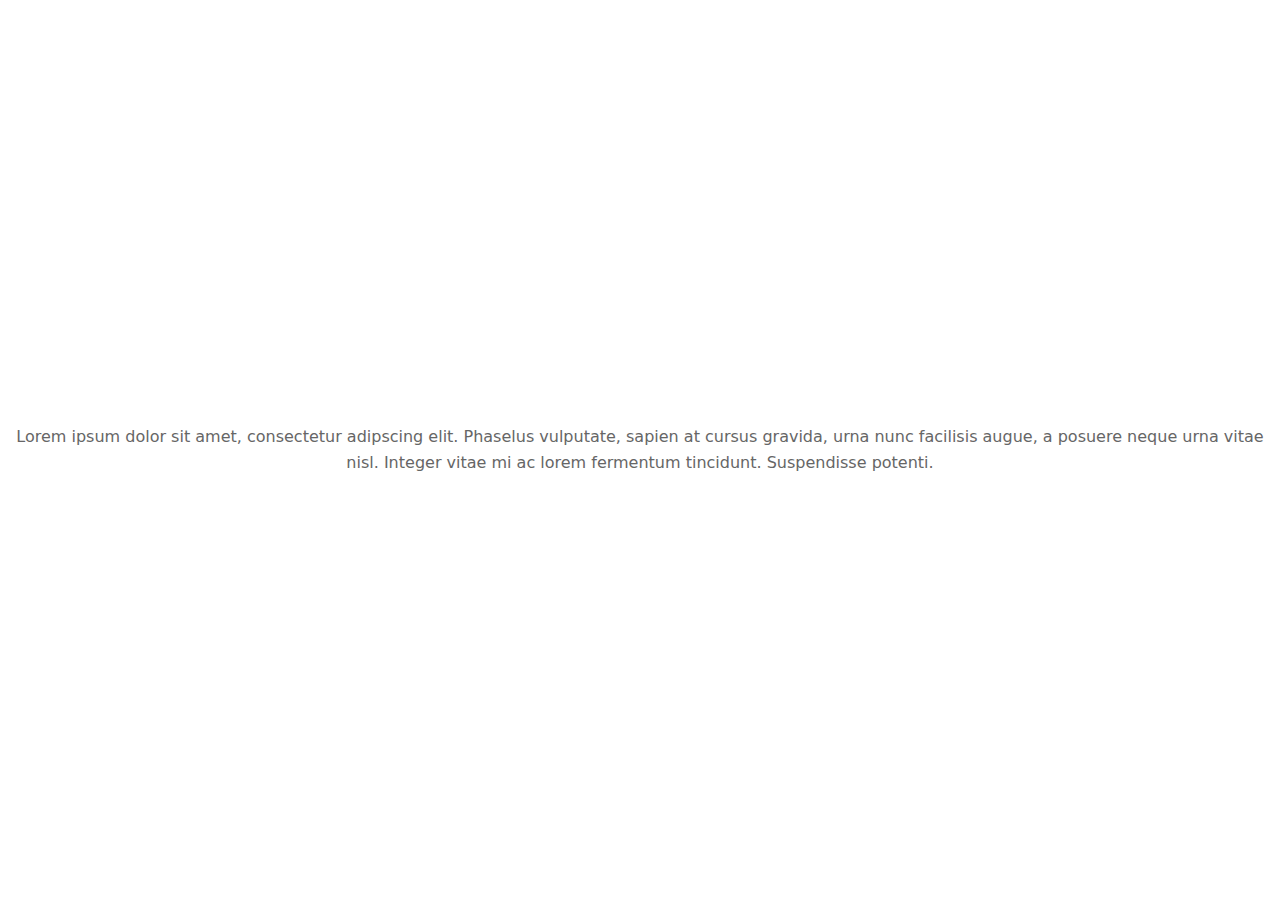
<file: Untitled-1.html>
<!doctype html>
<html lang="en">
<head>
  <meta charset="utf-8">
  <meta name="viewport" content="width=device-width,initial-scale=1">
  <title> Page</title>
  <style>
    :root{--bg:#ffffff;--fg:#111111;--muted:#666}
    html,body{height:100%;margin:0}
    body{display:grid;place-items:center;background:var(--bg);color:var(--fg);font-family:system-ui,-apple-system,Segoe UI,Roboto,'Helvetica Neue',Arial;}
    .wrap{32px;text-align:center}
    h1{margin:0 0 18px;font-weight:600;font-size:clamp(1.5rem,4vw,2.25rem)}
    p{margin:0;color:var(--muted);line-height:1.6}
    /* very sparse — no extras */
  </style>
</head>
<body>
  <main class="wrap">
   
    <p>Lorem ipsum dolor sit amet, consectetur adipscing elit. Phaselus vulputate, sapien at cursus gravida, urna nunc facilisis augue, a posuere neque urna vitae nisl. Integer vitae mi ac lorem fermentum tincidunt. Suspendisse potenti.</p>
  </main>
</body>
</html>
</file>
